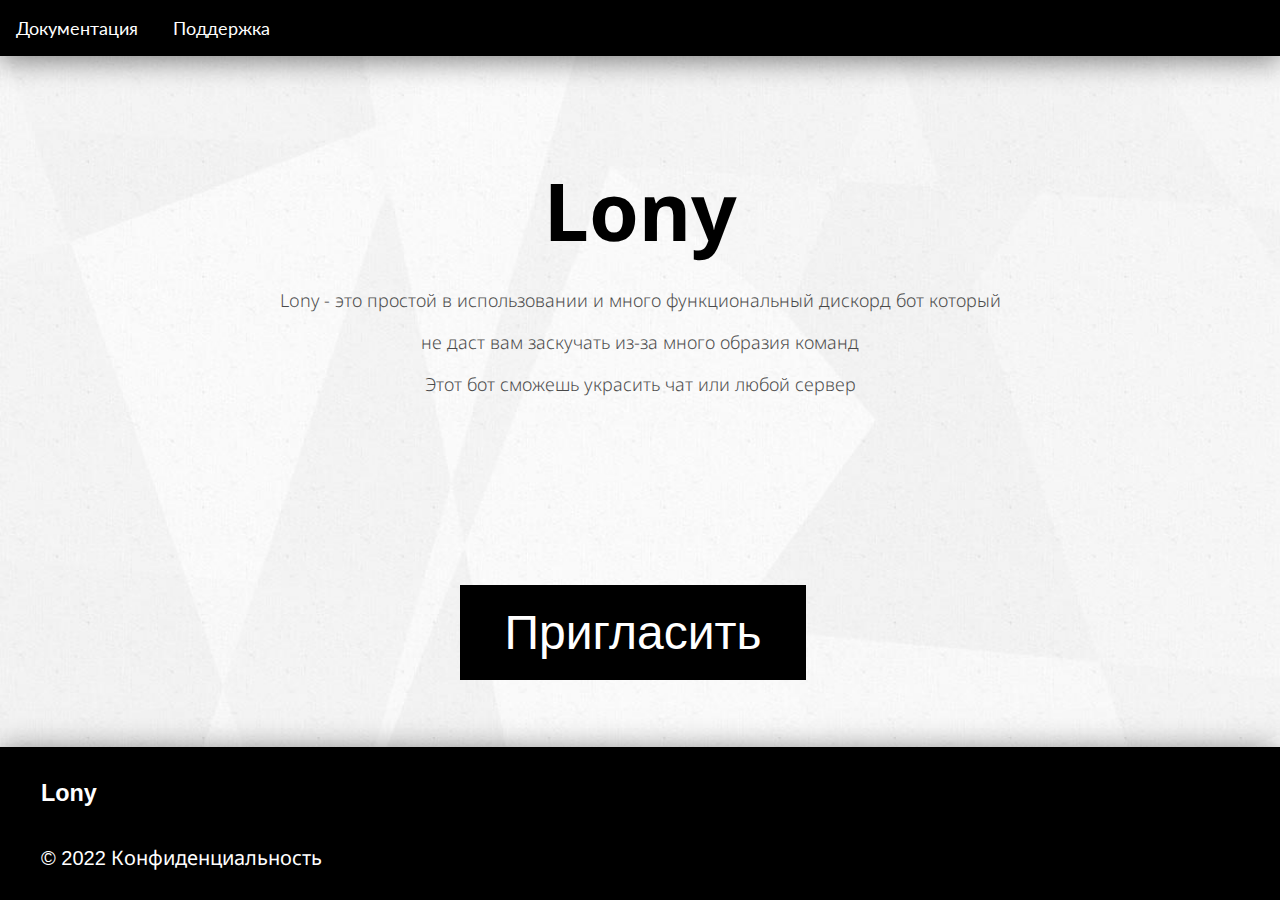
<file: index.html>
<!DOCTYPE html>
<html lang="en">
<head>
    <meta charset="UTF-8">
    <link rel="stylesheet" href="static/styles.css">
    <link rel="shortcut icon" href="static/image/favicon.ico" type="image/ico">
    <!-- Fonts -->
    <link href="https://fonts.googleapis.com/css2?family=Lato:wght@300&display=swap" rel="stylesheet">
    <link href="https://fonts.googleapis.com/css2?family=Noto+Sans&display=swap" rel="stylesheet">
    <title>
        Lony
    </title>
</head>
<body>

    <header class="outer header">
        <div class="inner header-content">
            <a href="" class="haeder__support">Документация</a>
            <a href="https://discord.gg/ZD6uKeb7Rn" class="haeder__support">Поддержка</a>
        </div>
    </header>

    <main class="main">
        <section class="outer info">
            <div class="inner info-content">
                <div class="inner info-text">
                    <h1 class="info__title">Lony</h1>

                    <span class="info_about">
                        Lony - это простой в использовании и много функциональный дискорд бот который <br> не даст вам заскучать из-за много образия команд <br>
                        Этот бот сможешь украсить чат или любой сервер <br>
                    </span>

                    <a class="info_button" href="https://discord.com/api/oauth2/authorize?client_id=944382225439416361&permissions=8&scope=bot">Пригласить</a>
                </div>
            </div>
        </section>
    </main>

    <footer class="footer">
        <div class="foot">
            <div class="foot-text">
                <h3 class="foot-name">
                    Lony
                </h3>
                <p clas="foot-par">
                    © 2022 <a class="conf-button" href="privacy_policy.html">Конфиденциальность</a>
                </p>
            </div>
        </div>
    </footer>
</body>
</html>
</file>
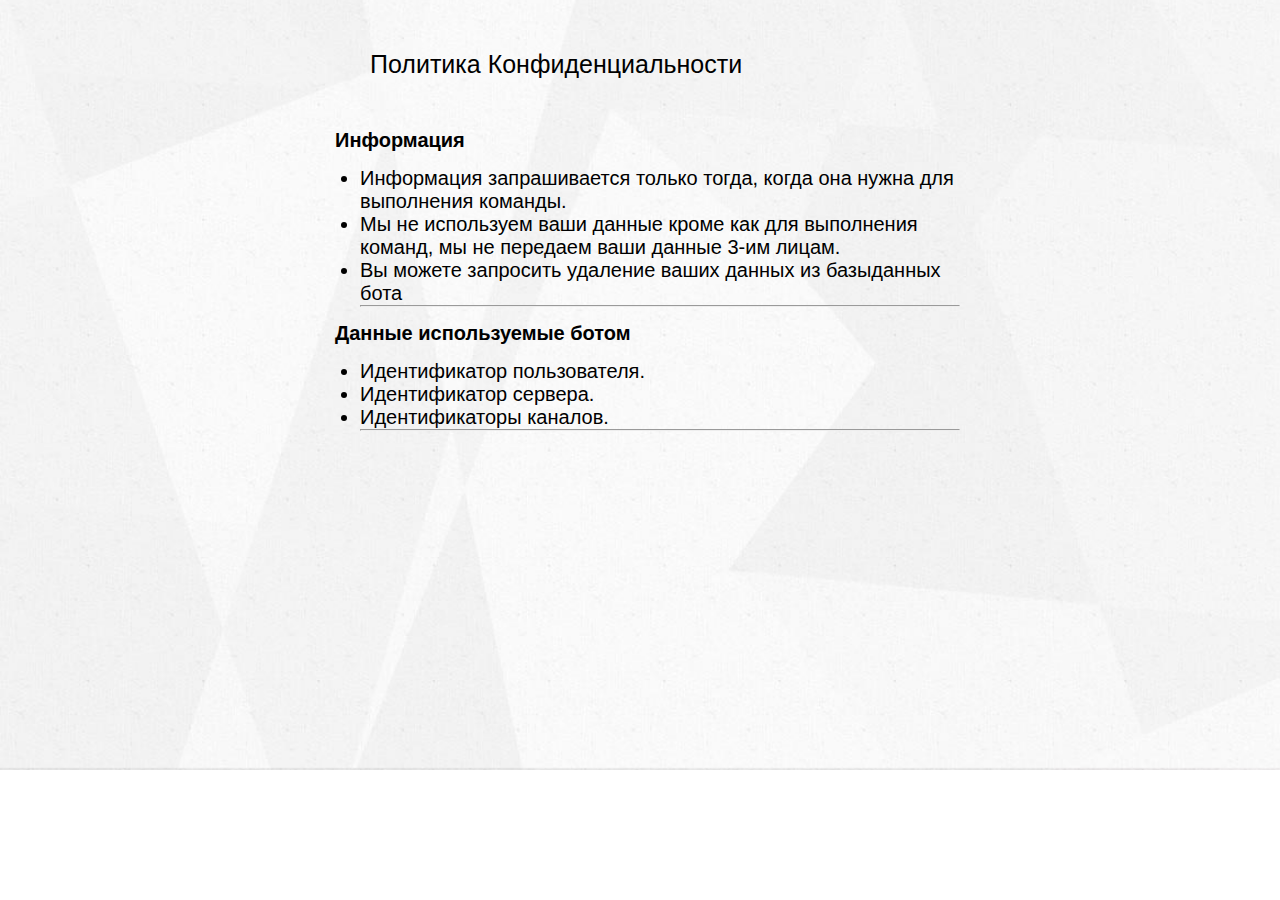
<file: privacy_policy.html>
<!DOCTYPE html>
<html lang="en">
<head>
    <meta charset="UTF-8">
    <link rel="stylesheet" href="static/privacy_policy_styles.css">
    <title>Privacy Policy</title>
</head>
<body>
    <main class="main">
        <div class="main-title">
            Политика Конфиденциальности
        </div>

        <div class="main-other">
            <h1 class="information-title"><strong>Информация</strong></h1>

            <ul class="main-ul">
                <li>
                    Информация запрашивается только тогда, когда она нужна для выполнения команды.
                </li>
                <li>
                    Мы не используем ваши данные кроме как для выполнения команд, мы не передаем ваши данные 3-им лицам.
                </li>
                <li>
                    Вы можете запросить удаление ваших данных из базыданных бота
                </li>
                <hr>
            </ul>

            <h1 class="information-title"><strong>Данные используемые ботом</strong></h1>

            <ul class="main-ul">
                <li>
                    Идентификатор пользователя.
                </li>
                <li>
                    Идентификатор сервера.
                </li>
                <li>
                    Идентификаторы каналов.
                </li>
                <hr>
            </ul>
        </div>
    </main>
</body>
</html>
</file>
<file: static/styles.css>
body {
    background: url("./image/background.jpg") center no-repeat;
    -webkit-background-size: absolute;
    background-size: cover;
    margin: 0;
    font-family: 'Lato', sans-serif;
}

h1 {
    margin: 0;
    padding: 0;
}

.header-content {
    position: absolute;
    width: 100%;
    background: #000;
    border: 1px solid #000;
    box-sizing: border-box;
    box-shadow: 0px 4px 29px rgba(0, 0, 0, 0.5);
    padding-top: 16px;
    padding-bottom: 16px;
    font-size: 18px;
}

.haeder__support {
    text-decoration: none;
    color: #fff;
    margin: 0 15px;

    transition: color .2s linear;
}
.haeder__support:hover {
    color: #ccc;
}

.info__title {
    margin: 15px 0;
    font-size: 80px;
    overflow: hidden;
    font-family: 'Noto Sans', sans-serif;
}

.info_about {
    margin-top: 60px;
    line-height: 42px;
    font-family: 'Noto Sans', sans-serif;
    font-style: normal;
    font-weight: 300;
    font-size: 18px;
    text-align: center;
    color: #000000;
    opacity: 0.7;
    font-family: 'Noto Sans', sans-serif;
}

.info-content {
    text-align: center;
}

.main {
    display: flex;
    justify-content: center;
    align-items: center;
}

.info {
    margin: 140px;
}

.info_button {
    text-decoration: none;
    position: absolute;
    display: flex;
    justify-content: center;

    margin: 180px;

    font-family: 'Work Sans', sans-serif;
    font-style: normal;

    background: #000;
    color: #fff;

    padding: 20px 45px 20px 45px;
    font-size: 48px;

    transition: color .2s linear;
}

.info_button:hover {
    color: #ccc;
}

.foot-text {
    margin: 0 40px;
    font-size: 20px;
}

.footer {
    border: 1px solid #000;
    box-sizing: border-box;
    box-shadow: 0px 4px 29px rgba(0, 0, 0, 0.5);
    position: absolute;
    left: 0;
    bottom: 0;
    width: 100%;
    display: block;
    background-color: #000;
    font-family: 'Work Sans', sans-serif;
    font-style: normal;
    color: #fff;
    line-height: 42px;
}


.conf-button {
    text-decoration: none;
    color: #fff;

    
    font-family: 'Noto Sans', sans-serif;
    font-style: normal;
    
    transition: color .2s linear;
}

.conf-button:hover {
    color: #ccc;
}
</file>
<file: static/privacy_policy_styles.css>
* {
    margin: 0;
}

body {
    background: url("./image/background.jpg") center no-repeat;
    -webkit-background-size: cover;
    background-size: cover;
    font-family: 'Work Sans', sans-serif;
}

.information-title {
    margin: 15px;
    font-size: 20px;
    margin: 35 auto;
    display: block;
    justify-content: center;
    align-items: center;
}


.main {
    width: 50%;
    margin: 0 auto;
    text-align: left;
    display: block;
}

.main-title {
    margin: 50px;
    font-size: 25px;
    display: block;
}


.main-ul {
    font-size: 20px;
    font-style: normal;
}
</file>
